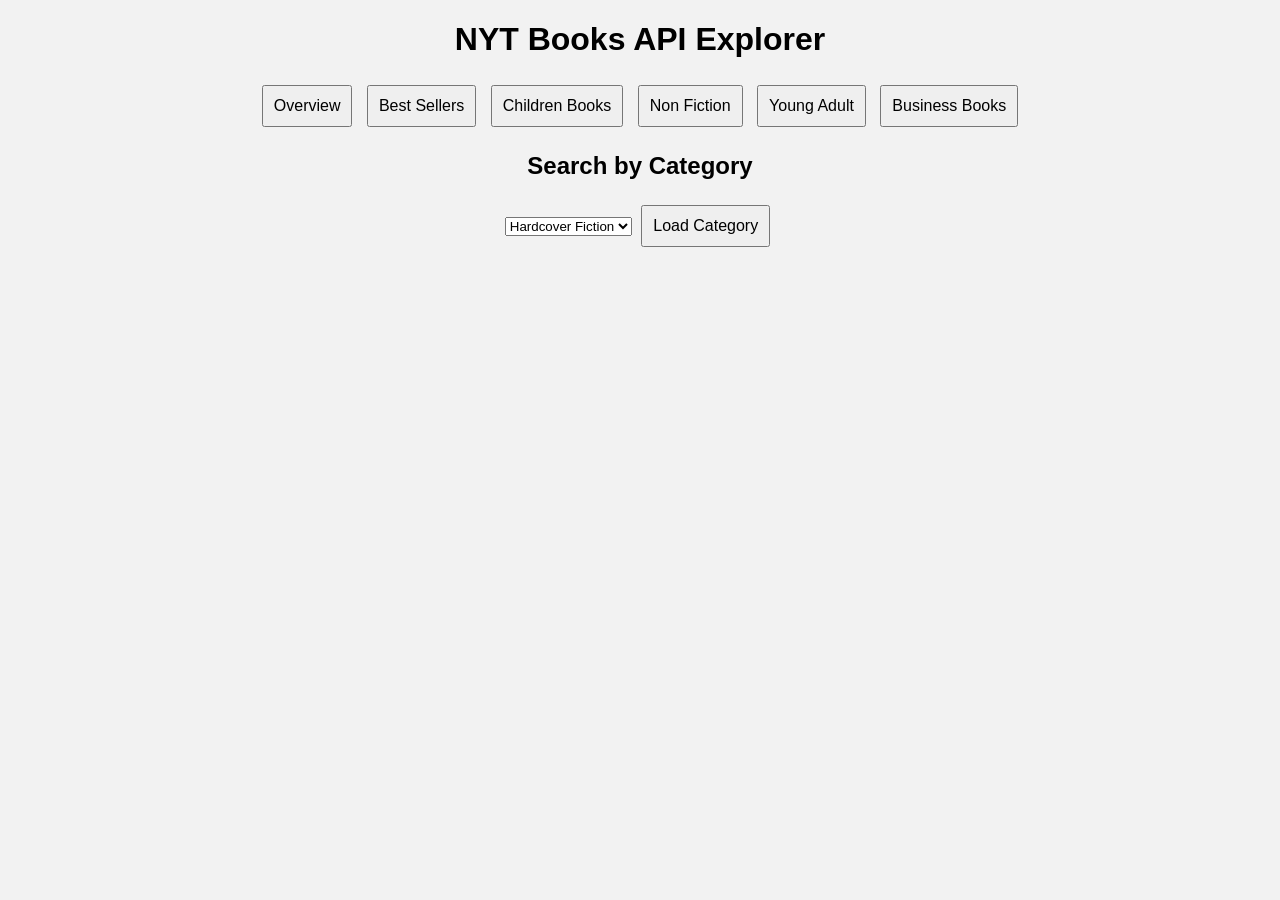
<file: index.html>
<!DOCTYPE html>
<html>

<head>
<meta charset="UTF-8">
<title>NYT Books API</title>
<link rel="stylesheet" href="style.css">
<link rel="manifest" href="/manifest.json">
</head>

<body>

<h1>NYT Books API Explorer</h1>

<div class="menu">

<button onclick="getOverview()">Overview</button>
<button onclick="getBestSellers()">Best Sellers</button>
<button onclick="getChildrenBooks()">Children Books</button>
<button onclick="getNonFiction()">Non Fiction</button>
<button onclick="getYoungAdult()">Young Adult</button>
<button onclick="getAdvice()">Business Books</button>

</div>

<!-- Selector de categoría -->
<h2>Search by Category</h2>

<select id="categorySelect">
<option value="hardcover-fiction">Hardcover Fiction</option>
<option value="paperback-nonfiction">Non Fiction</option>
<option value="childrens-middle-grade-hardcover">Children Books</option>
<option value="young-adult-hardcover">Young Adult</option>
<option value="business-books">Business</option>
</select>

<button onclick="loadCategory()">Load Category</button>

<!-- SOLO UN RESULTS -->
<div id="results"></div>

<script src="script.js"></script>

</body>
</html>
</file>
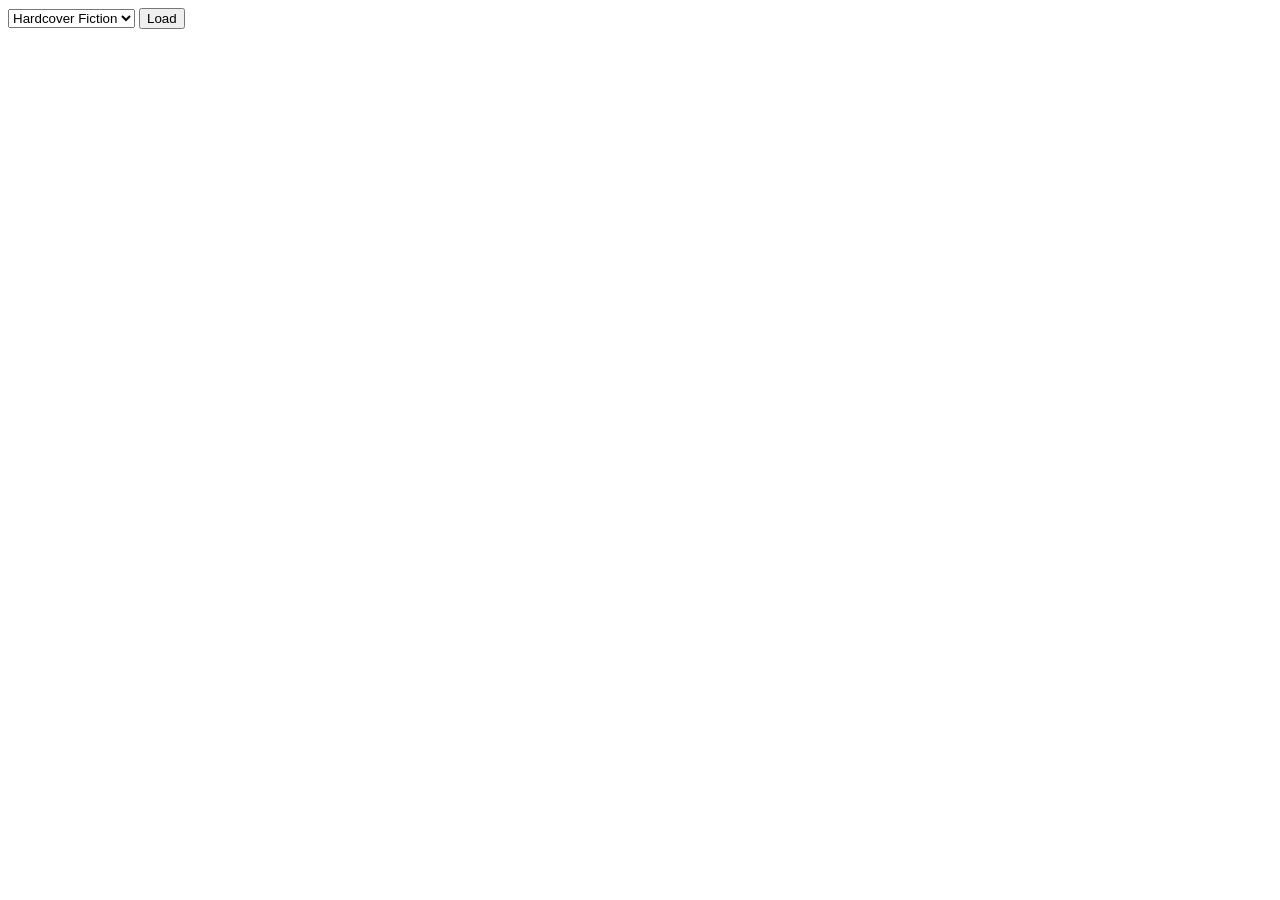
<file: test.html>
<!DOCTYPE html>
<html>
<body>

<select id="categorySelect">
<option value="hardcover-fiction">Hardcover Fiction</option>
</select>

<button onclick="loadCategory()">Load</button>

<div id="results"></div>

<script>
const API_KEY = "LoZnZJGk0Nn0tHuzyHZbD6Ex7A32BCo7xIoW4frPS98xTrKJ";

async function loadCategory(){

const res = await fetch(`https://api.nytimes.com/svc/books/v3/lists/current/hardcover-fiction.json?api-key=${API_KEY}`);
const data = await res.json();

document.getElementById("results").innerHTML = JSON.stringify(data);

}
</script>

</body>
</html>
</file>
<file: style.css>
body{
font-family:Arial;
text-align:center;
background:#f2f2f2;
}

.menu{
margin:20px;
}

button{
padding:10px;
margin:5px;
font-size:16px;
cursor:pointer;
}

#results{
display:flex;
flex-wrap:wrap;
justify-content:center;
gap:20px;
margin-top:20px;
}

.book{
background:white;
width:200px;
padding:10px;
border-radius:10px;
box-shadow:0 2px 5px rgba(0,0,0,0.2);
}

.book img{
width:100%;
border-radius:5px;
}
</file>
